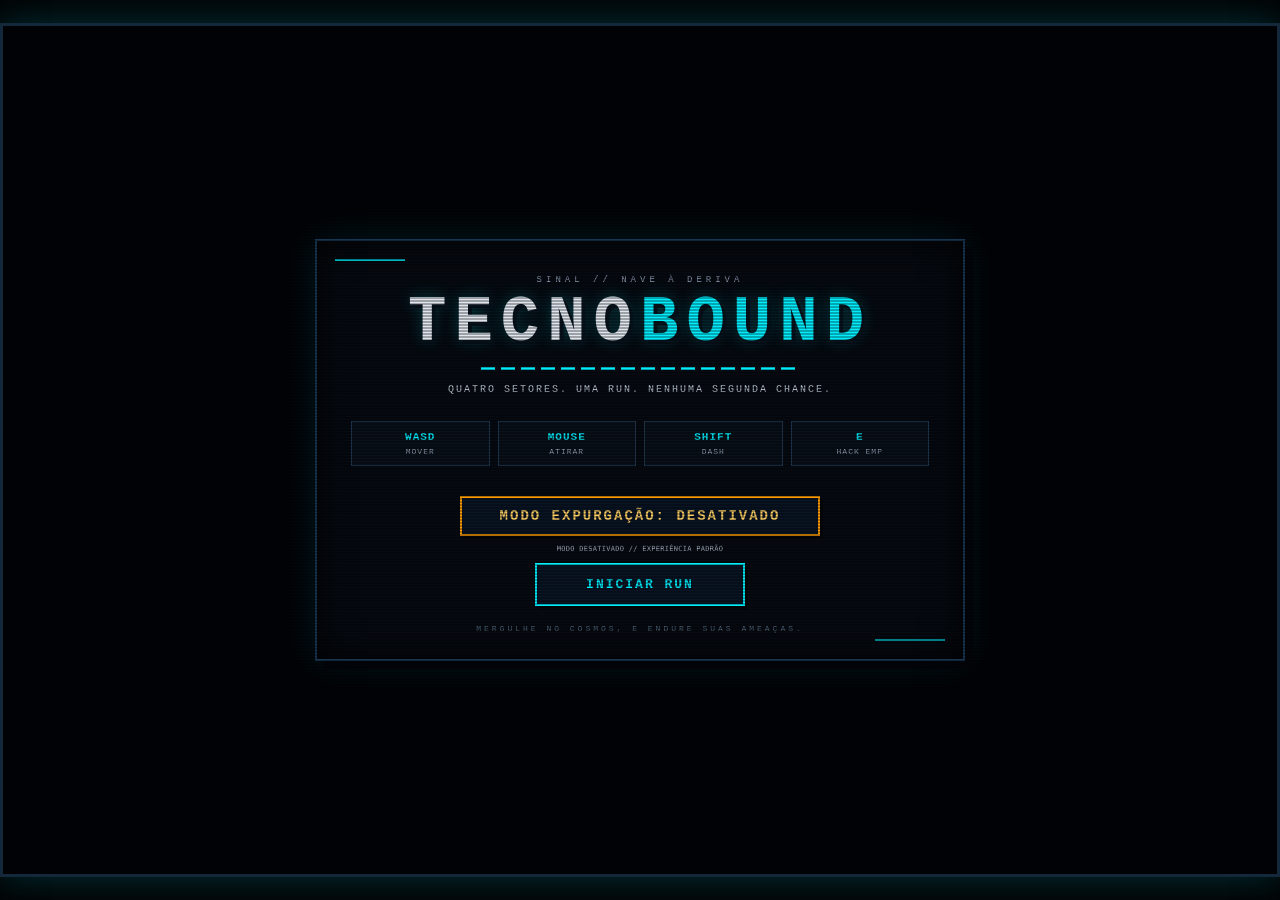
<file: index.html>
<!DOCTYPE html>
<html lang="pt-BR">
<head>
  <meta charset="UTF-8">
  <meta name="viewport" content="width=device-width, initial-scale=1.0, maximum-scale=1.0, user-scalable=no, viewport-fit=cover">
  <title>TecnoBound - Roguelike de Ação Sci-Fi</title>
  <meta name="description" content="TecnoBound: Roguelike de ação espacial top-down em pixel art com combate entre facções, hackeamento de autômatos, mutações alienígenas e progressão por setores.">
  <link rel="stylesheet" href="css/style.css">
</head>
<body>

  <div id="gameWrapper">
    <!-- CRT Scanline & Grain overlay -->
    <div id="crtOverlay"></div>
    <div id="vacuumVignette" aria-hidden="true"></div>
    <div id="sectorTransitionOverlay" aria-hidden="true"><div class="sector-transition-title" id="sectorTransitionTitle">SETOR 01</div><div class="sector-transition-subtitle" id="sectorTransitionSubtitle"></div></div>

    <!-- Game Canvas -->
    <canvas id="gameCanvas"></canvas>

    <!-- Retro Pixel HUD Overlay -->
    <div id="hudOverlay" class="hidden">
      <!-- Top Bar -->
      <div class="hud-top">
        <div class="hud-left">
          <!-- HP & Shield Badges (Zero Emojis, Pure SVG/CSS Status Pips) -->
          <div class="pixel-badge">
            <span style="font-size: 10px; color: #ff0055; margin-right: 4px;">VIT</span>
            <span id="hpDisplay"></span>
            <span style="font-size: 10px; color: #00f0ff; margin-left: 8px; margin-right: 4px;">ESC</span>
            <span id="shieldDisplay"></span>
          </div>

          <!-- Oxygen Gauge -->
          <div class="pixel-badge o2-badge" id="o2Widget">
            <span style="color: #38bdf8;">O2</span>
            <div class="pixel-bar-bg">
              <div id="o2BarFill" class="pixel-bar-fill fill-o2" style="width: 100%;"></div>
            </div>
            <span id="o2Value" style="color: #38bdf8;">100%</span>
          </div>

          <!-- EMP Hacking Gauge -->
          <div class="pixel-badge" id="hackWidget">
            <span style="color: var(--border-purple);">EMP [E]</span>
            <div class="pixel-bar-bg">
              <div id="hackBarFill" class="pixel-bar-fill fill-hack" style="width: 100%;"></div>
            </div>
            <span id="hackStatus" style="font-size: 9px; color: var(--border-purple);">PRONTO</span>
          </div>
        </div>

        <div class="hud-center">
          <div class="game-logo-badge">TECNOBOUND</div>
          <div id="sectorBanner">SETOR 01: BIOMASSA ALIENÍGENA</div>
        </div>

        <div class="hud-right">
          <div class="hud-buttons">
            <button class="hud-btn" id="btnOpenLoadout">LOADOUT</button>
            <button class="hud-btn" id="btnToggleAudio">BGM: ON</button>
            <button class="hud-btn" id="btnToggleSfx">SFX: ON</button>
            <button class="hud-btn" id="btnPauseGame">PAUSE</button>
          </div>

          <!-- Minimap -->
          <div id="minimapContainer">
            <canvas id="minimapCanvas" width="130" height="130"></canvas>
          </div>
        </div>
      </div>

      <!-- Bottom Bar -->
      <div class="hud-bottom">
        <div class="weapon-card">
          <span style="color: var(--border-amber);">SUCATA: <strong id="scrapValue">20</strong></span>
        </div>
        <div class="weapon-card">
          <span>ARMA ATIVA: <strong id="activeWeaponName" style="color: var(--border-cyan);">Blaster de Plasma Padrão</strong></span>
        </div>
      </div>
    </div>

    <!-- Mobile Virtual Touch Controls -->
    <div id="mobileControls">
      <div id="joystickZone" class="touch-interactive">
        <div id="joystickKnob"></div>
      </div>
      <div id="touchActionZone" class="touch-interactive">
        <div class="touch-btn-column">
          <button class="touch-btn util-btn" id="btnTouchInteract">LOADOUT</button>
          <button class="touch-btn util-btn" id="btnTouchPause">PAUSE</button>
        </div>
        <button class="touch-btn dash-btn" id="btnTouchDash">DASH<br><span style="font-size:9px;">[ESQ]</span></button>
        <button class="touch-btn hack-btn" id="btnTouchHack">HACK<br><span style="font-size:9px;">[EMP]</span></button>
        <button class="touch-btn fire-btn" id="btnTouchFire">FOGO<br><span style="font-size:9px;">[AUTO]</span></button>
      </div>
    </div>

    <!-- Start / Title Screen Modal -->
    <div id="startScreen" class="game-modal start-screen">
      <div class="start-shell">
        <div class="start-kicker">SINAL // NAVE À DERIVA</div>
        <h1>TECNO<span>BOUND</span></h1>
        <div class="start-line"></div>
        <div class="start-subtitle">QUATRO SETORES. UMA RUN. NENHUMA SEGUNDA CHANCE.</div>
        <div class="start-brief">
          <div><strong>WASD</strong><span>MOVER</span></div>
          <div><strong>MOUSE</strong><span>ATIRAR</span></div>
          <div><strong>SHIFT</strong><span>DASH</span></div>
          <div><strong>E</strong><span>HACK EMP</span></div>
        </div>
        <button class="retro-btn mode-toggle" id="btnExpurgationMenu" type="button">MODO EXPURGAÇÃO: DESATIVADO</button>
        <div class="mode-hint" id="expurgationHint">MODO DESATIVADO // EXPERIÊNCIA PADRÃO</div>
        <button class="retro-btn start-button" id="btnStartGame">INICIAR RUN</button>
        <div class="start-footer">MERGULHE NO COSMOS, E ENDURE SUAS AMEAÇAS.</div>
      </div>
    </div>

    <!-- Loadout / Inventory Modal -->
    <div id="loadoutModal" class="game-modal hidden">
      <div class="modal-content">
        <h1>TECNOBOUND // LOADOUT MODULAR</h1>
        <div class="modal-subtitle">Equipe módulos cibernéticos e inspecione mutações ativas</div>

        <div class="slots-container" id="equippedSlots"></div>

        <h3 style="font-size: 11px; color: var(--border-cyan); margin: 12px 0 6px 0; text-align: left;">HABILIDADES / LOADOUTS DISPONÍVEIS</h3>
        <div id="inventoryModules" style="max-height: 110px; overflow-y: auto;"></div>

        <h3 style="font-size: 11px; color: var(--border-green); margin: 12px 0 6px 0; text-align: left;">MUTAÇÕES ALIENÍGENAS ATIVAS</h3>
        <div id="activeMutationsList" style="max-height: 110px; overflow-y: auto;"></div>

        <div class="mobile-fullscreen-setting" id="mobileFullscreenSetting">
          <div>
            <strong>TELA CHEIA</strong>
            <span>Oculta o navegador durante a run</span>
          </div>
          <button class="hud-btn fullscreen-toggle" id="btnToggleFullscreen" type="button">FULL: OFF</button>
        </div>

        <div style="margin-top: 16px;">
          <button class="retro-btn" id="btnCloseLoadout">RETORNAR AO COMBATE</button>
        </div>
      </div>
    </div>

    <!-- Alien Mutagen Modal -->
    <div id="mutagenModal" class="game-modal hidden">
      <div class="modal-content">
        <h1 style="color: var(--border-green);">TECNOBOUND // CÂMARA MUTAGÊNICA</h1>
        <div class="modal-subtitle">Uma simbiose alienígena viva oferece aprimoramento biológico.</div>

        <div class="mutation-badge-card" style="padding: 16px; margin: 16px 0;">
          <h2 id="mutagenTitle" style="color: #fff; font-size: 16px; margin-bottom: 8px;"></h2>
          <div class="boon"><strong>Vantagem:</strong> <span id="mutagenBoon"></span></div>
          <div class="drawback" style="margin-top: 6px;"><strong>Sequela:</strong> <span id="mutagenDrawback"></span></div>
        </div>

        <div style="display: flex; justify-content: center; gap: 12px;">
          <button class="retro-btn retro-btn-success" id="btnAcceptMutation">ACEITAR SIMBIOSE</button>
          <button class="retro-btn retro-btn-danger" id="btnRejectMutation">PURGAR E IGNORAR</button>
        </div>
      </div>
    </div>

    <!-- Pause Modal -->
    <div id="pauseModal" class="game-modal hidden">
      <div class="modal-content">
        <h1>TECNOBOUND // PAUSA</h1>
        <div class="modal-subtitle">Sistemas e diagnósticos congelados</div>
        <div style="display: flex; justify-content: center; gap: 12px; margin-top: 20px;">
          <button class="retro-btn" id="btnResume">CONTINUAR</button>
          <button class="retro-btn retro-btn-danger" id="btnRestartFromPause">REINICIAR RUN</button>
        </div>
      </div>
    </div>

    <!-- Game Over Screen -->
    <div id="gameOverModal" class="game-modal hidden">
      <div class="modal-content">
        <h1 style="color: var(--border-danger);">TECNOBOUND // SINAIS VITAIS PERDIDOS</h1>
        <div class="modal-subtitle">Seu exoesqueleto sucumbiu aos perigos da estação à deriva.</div>
        <div id="gameOverStats" class="lore-panel"></div>
        <button class="retro-btn mode-toggle" id="btnExpurgationOver" type="button">MODO EXPURGAÇÃO: DESATIVADO</button>
        <div class="mode-hint">A alteração vale para a próxima run.</div>
        <button class="retro-btn retro-btn-danger" id="btnRestart">REINICIAR EXPEDIÇÃO</button>
      </div>
    </div>

    <!-- Victory Screen -->
    <div id="victoryModal" class="game-modal hidden">
      <div class="modal-content">
        <h1 style="color: var(--border-cyan);">TECNOBOUND // MISSÃO CONCLUÍDA</h1>
        <div class="victory-badge">
          NÚCLEO PURGADO // ARCHON DESTRUÍDO<br>
          A ESTAÇÃO CAIU EM SILÊNCIO
        </div>
        <div class="modal-subtitle">Você neutralizou a ameaça alienígena e libertou o complexo da infestação.</div>
        <div id="victoryStats" class="lore-panel"></div>
        <button class="retro-btn mode-toggle" id="btnExpurgationWin" type="button">MODO EXPURGAÇÃO: DESATIVADO</button>
        <div class="mode-hint">A alteração vale para a próxima run.</div>
        <button class="retro-btn" id="btnRestartWin">NOVA RUN</button>
      </div>
    </div>
  </div>

  <!-- Modular Scripts Loaded in Strict Dependency Order -->
  <script src="js/constants.js"></script>
  <script src="js/audio.js"></script>
  <script src="js/entities.js"></script>
  <script src="js/dungeon.js"></script>
  <script src="js/game.js"></script>
</body>
</html>
</file>
<file: css/style.css>
/* ========================================================
   TecnoBound - RETRO SCI-FI PIXEL ART STYLESHEET
   ======================================================== */
:root {
  --bg-dark: #040508;
  --bg-panel: rgba(8, 14, 24, 0.94);
  --border-cyan: #00f0ff;
  --border-green: #39ff14;
  --border-amber: #f59e0b;
  --border-danger: #ff2a5f;
  --border-purple: #bf55ec;
  --border-crimson: #ff0055;
  --text-main: #e2e8f0;
  --text-muted: #94a3b8;
  --font-pixel: 'Courier New', 'Consolas', monospace;
}

* {
  box-sizing: border-box;
  margin: 0;
  padding: 0;
  user-select: none;
  -webkit-user-select: none;
}

#gameCanvas,
#mobileControls,
.touch-interactive,
.touch-btn {
  touch-action: none;
}


html, body {
  background-color: #020305;
  color: var(--text-main);
  font-family: var(--font-pixel);
  width: 100vw;
  height: 100vh;
  overflow: hidden;
  display: flex;
  justify-content: center;
  align-items: center;
}

/* Screen container preserving 3:2 (960x640) retro resolution */
#gameWrapper {
  position: relative;
  width: 100vw;
  height: 100vh;
  max-width: calc(100vh * (960 / 640));
  max-height: calc(100vw * (640 / 960));
  aspect-ratio: 960 / 640;
  background: #000;
  border: 3px solid #14283c;
  box-shadow: 0 0 35px rgba(0, 240, 255, 0.2), inset 0 0 60px rgba(0, 0, 0, 0.95);
  overflow: hidden;
  display: flex;
  justify-content: center;
  align-items: center;
}

/* CRT Scanline & Grain overlay */
#crtOverlay {
  position: absolute;
  top: 0;
  left: 0;
  width: 100%;
  height: 100%;
  pointer-events: none;
  background: linear-gradient(rgba(18, 16, 16, 0) 50%, rgba(0, 0, 0, 0.35) 50%),
              linear-gradient(90deg, rgba(255, 0, 0, 0.02), rgba(0, 255, 0, 0.01), rgba(0, 0, 255, 0.02));
  background-size: 100% 3px, 4px 100%;
  z-index: 40;
  opacity: 0.85;
}

#gameCanvas {
  width: 100%;
  height: 100%;
  display: block;
  image-rendering: pixelated;
  image-rendering: crisp-edges;
  cursor: crosshair;
}


/* Quality-of-life overlays */
#vacuumVignette {
  position: absolute; inset: 0; pointer-events: none; z-index: 18;
  opacity: 0; transition: opacity .35s ease;
  box-shadow: inset 0 0 95px 30px rgba(8, 2, 18, .88);
}
#vacuumVignette.active { opacity: 1; }
#vacuumVignette.light { box-shadow: inset 0 0 75px 20px rgba(25, 8, 45, .58); }
#sectorTransitionOverlay {
  position:absolute; inset:0; z-index:60; pointer-events:none; opacity:0;
  display:flex; flex-direction:column; align-items:center; justify-content:center;
  background:rgba(0,0,0,.94); transition:opacity .28s ease;
}
#sectorTransitionOverlay.active { opacity:1; }
.sector-transition-title { font-size:24px; letter-spacing:4px; font-weight:900; color:var(--border-cyan); text-align:center; text-shadow:0 0 14px currentColor; }
.sector-transition-subtitle { margin-top:8px; font-size:10px; letter-spacing:2px; color:#cbd5e1; text-align:center; max-width:80%; }
#sectorBanner { transition: opacity .45s ease, transform .45s ease; }
#sectorBanner.sector-enter { opacity:1; transform:translateY(0); }
#sectorBanner.sector-hide { opacity:0; transform:translateY(-8px); }

/* --- RETRO PIXEL HUD OVERLAY --- */
#hudOverlay {
  position: absolute;
  top: 0;
  left: 0;
  width: 100%;
  height: 100%;
  pointer-events: none;
  display: flex;
  flex-direction: column;
  justify-content: space-between;
  padding: 12px;
  z-index: 20;
}

.hud-top {
  display: flex;
  justify-content: space-between;
  align-items: flex-start;
  gap: 8px;
}

.hud-left {
  display: flex;
  flex-direction: column;
  gap: 6px;
}

.pixel-badge {
  background: var(--bg-panel);
  border: 2px solid #1e3a5f;
  box-shadow: 2px 2px 0px #091322;
  padding: 4px 8px;
  font-size: 12px;
  font-weight: bold;
  letter-spacing: 1px;
  display: flex;
  align-items: center;
  gap: 6px;
  pointer-events: auto;
}

.o2-badge.vacuum-alert {
  border-color: var(--border-danger);
  animation: pixelAlert 0.9s infinite alternate;
}

@keyframes pixelAlert {
  0% { box-shadow: 0 0 0 rgba(255, 42, 95, 0); }
  100% { box-shadow: 0 0 14px rgba(255, 42, 95, 0.85); }
}

.pixel-bar-bg {
  width: 86px;
  height: 10px;
  background: #09111c;
  border: 1px solid #2a4365;
  position: relative;
  overflow: hidden;
}

.pixel-bar-fill {
  height: 100%;
  width: 100%;
  transition: width 0.15s steps(12);
}

.fill-o2 {
  background: repeating-linear-gradient(90deg, #00f0ff 0px, #00f0ff 4px, #0284c7 4px, #0284c7 6px);
}

.fill-hack {
  background: repeating-linear-gradient(90deg, #bf55ec 0px, #bf55ec 4px, #7c3aed 4px, #7c3aed 6px);
}

.hud-center {
  text-align: center;
}

.game-logo-badge {
  font-size: 11px;
  color: var(--border-cyan);
  letter-spacing: 3px;
  font-weight: bold;
  margin-bottom: 2px;
  text-shadow: 0 0 8px rgba(0, 240, 255, 0.6);
}

#sectorBanner {
  font-size: 13px;
  font-weight: bold;
  letter-spacing: 2px;
  background: var(--bg-panel);
  border: 2px solid var(--border-cyan);
  box-shadow: 2px 2px 0px #091322, 0 0 10px rgba(0, 240, 255, 0.3);
  padding: 4px 14px;
  text-transform: uppercase;
}

.hud-right {
  display: flex;
  align-items: flex-start;
  gap: 8px;
  pointer-events: auto;
}

.hud-buttons {
  display: flex;
  flex-direction: column;
  gap: 4px;
}

.hud-btn {
  background: #0b1523;
  color: #94a3b8;
  border: 1px solid #243c5a;
  padding: 4px 8px;
  font-family: var(--font-pixel);
  font-size: 10px;
  cursor: pointer;
  box-shadow: 2px 2px 0px #060b13;
  display: flex;
  align-items: center;
  gap: 5px;
  transition: all 0.1s;
}

.hud-btn:hover {
  color: var(--border-cyan);
  border-color: var(--border-cyan);
  background: #112238;
}

.hud-btn:active {
  transform: translate(1px, 1px);
  box-shadow: none;
}

#minimapContainer {
  background: #040810;
  border: 2px solid #1a324b;
  box-shadow: 2px 2px 0px #091322;
  padding: 2px;
  display: flex;
  justify-content: center;
  align-items: center;
}

#minimapCanvas {
  display: block;
  image-rendering: pixelated;
}

/* Status Icons & Pips */
.svg-icon {
  display: inline-block;
  vertical-align: middle;
  width: 14px;
  height: 14px;
  fill: currentColor;
}

.svg-icon-lg {
  width: 20px;
  height: 20px;
}

.status-pips-container {
  display: inline-flex;
  align-items: center;
  gap: 3px;
}

.pip {
  display: inline-block;
  width: 10px;
  height: 10px;
  border: 1px solid #1e3a5f;
  background: #091322;
}

.pip.pip-hp {
  border-color: #ff0055;
  background: #ff0055;
  box-shadow: 0 0 4px rgba(255, 0, 85, 0.7);
}

.pip.pip-hp.empty {
  border-color: #551122;
  background: #1f0810;
  box-shadow: none;
}

.pip.pip-shield {
  border-color: #00f0ff;
  background: #00f0ff;
  box-shadow: 0 0 4px rgba(0, 240, 255, 0.7);
}

.pip.pip-shield.empty {
  border-color: #103344;
  background: #05141c;
  box-shadow: none;
}

.hud-bottom {
  display: flex;
  justify-content: space-between;
  align-items: flex-end;
  pointer-events: auto;
}

.weapon-card {
  background: var(--bg-panel);
  border: 2px solid #1e3a5f;
  box-shadow: 2px 2px 0px #091322;
  padding: 4px 10px;
  font-size: 11px;
  font-weight: bold;
  letter-spacing: 1px;
  display: flex;
  align-items: center;
  gap: 8px;
}

/* --- MOBILE VIRTUAL TOUCH CONTROLS --- */
#mobileControls {
  position: absolute;
  top: 0;
  left: 0;
  width: 100%;
  height: 100%;
  pointer-events: none;
  z-index: 25;
  display: none;
}

.touch-interactive {
  pointer-events: auto;
  position: absolute;
}

#joystickZone {
  left: 20px;
  bottom: 20px;
  width: 120px;
  height: 120px;
  border-radius: 50%;
  background: rgba(14, 26, 43, 0.45);
  border: 2px dashed rgba(0, 240, 255, 0.4);
  display: flex;
  justify-content: center;
  align-items: center;
  touch-action: none;
}

#joystickKnob {
  width: 44px;
  height: 44px;
  border-radius: 50%;
  background: rgba(0, 240, 255, 0.8);
  border: 2px solid #ffffff;
  box-shadow: 0 0 12px rgba(0, 240, 255, 0.7);
  pointer-events: none;
  transition: transform 0.05s ease-out;
}

#touchActionZone {
  right: 18px;
  bottom: 18px;
  display: flex;
  gap: 8px;
  align-items: flex-end;
  touch-action: none;
}

.touch-btn-column {
  display: flex;
  flex-direction: column;
  gap: 8px;
}

.touch-btn {
  width: 58px;
  height: 58px;
  border-radius: 50%;
  background: rgba(13, 23, 38, 0.85);
  border: 2px solid #23466f;
  color: #fff;
  font-family: var(--font-pixel);
  font-size: 10px;
  font-weight: bold;
  display: flex;
  flex-direction: column;
  justify-content: center;
  align-items: center;
  cursor: pointer;
  box-shadow: 0 0 10px rgba(0, 0, 0, 0.6);
  user-select: none;
  touch-action: none;
}

.touch-btn:active {
  transform: scale(0.92);
}

.touch-btn.dash-btn {
  border-color: #39ff14;
  color: #39ff14;
}

.touch-btn.hack-btn {
  border-color: #bf55ec;
  color: #bf55ec;
}

.touch-btn.fire-btn {
  border-color: #00f0ff;
  color: #00f0ff;
  width: 66px;
  height: 66px;
}

.touch-btn.util-btn {
  border-color: #f59e0b;
  color: #f59e0b;
  width: 46px;
  height: 46px;
  font-size: 9px;
}

/* --- RETRO PIXEL MODALS --- */
.game-modal {
  position: absolute;
  top: 0;
  left: 0;
  width: 100%;
  height: 100%;
  background: rgba(3, 5, 8, 0.92);
  display: flex;
  justify-content: center;
  align-items: center;
  z-index: 35;
  backdrop-filter: blur(4px);
}

.modal-content {
  background: #070e17;
  border: 3px solid var(--border-cyan);
  box-shadow: 4px 4px 0px #020407, 0 0 25px rgba(0, 240, 255, 0.25);
  padding: 24px;
  max-width: 680px;
  width: 90%;
  max-height: 88%;
  overflow-y: auto;
  text-align: center;
}

.modal-content h1 {
  font-size: 22px;
  color: #fff;
  letter-spacing: 3px;
  margin-bottom: 6px;
  text-shadow: 2px 2px 0px #000;
}

.modal-subtitle {
  font-size: 11px;
  color: var(--text-muted);
  letter-spacing: 1px;
  margin-bottom: 16px;
  text-transform: uppercase;
}

.lore-panel {
  background: #040810;
  border: 1px solid #1a324b;
  padding: 12px;
  text-align: left;
  font-size: 11px;
  line-height: 1.5;
  color: #cbd5e1;
  margin-bottom: 16px;
}

.lore-panel ul {
  margin-left: 18px;
  margin-top: 8px;
}

.lore-panel li {
  margin-bottom: 4px;
}

.controls-panel {
  display: grid;
  grid-template-columns: 1fr 1fr;
  gap: 6px;
  background: #050b14;
  border: 1px solid #162a40;
  padding: 10px;
  text-align: left;
  font-size: 10px;
  color: var(--text-muted);
  margin-bottom: 16px;
}

.retro-btn {
  background: #091524;
  color: var(--border-cyan);
  border: 2px solid var(--border-cyan);
  box-shadow: 3px 3px 0px #03060a;
  padding: 10px 24px;
  font-family: var(--font-pixel);
  font-size: 14px;
  font-weight: bold;
  letter-spacing: 2px;
  cursor: pointer;
  transition: transform 0.05s;
}

.retro-btn:hover {
  background: var(--border-cyan);
  color: #000;
}

.retro-btn:active {
  transform: translate(2px, 2px);
  box-shadow: 1px 1px 0px #03060a;
}

.retro-btn-danger {
  border-color: var(--border-danger);
  color: var(--border-danger);
}

.retro-btn-danger:hover {
  background: var(--border-danger);
  color: #fff;
}

.retro-btn-success {
  border-color: var(--border-green);
  color: var(--border-green);
}

.retro-btn-success:hover {
  background: var(--border-green);
  color: #000;
}

/* Slots and cards in loadout */
.slots-container {
  display: grid;
  grid-template-columns: repeat(4, 1fr);
  gap: 8px;
  margin-bottom: 16px;
}

.slot-box {
  background: #040810;
  border: 2px solid #1a324b;
  padding: 8px;
  text-align: center;
  font-size: 10px;
}

.slot-box.equipped {
  border-color: var(--border-cyan);
}

.slot-name {
  font-weight: bold;
  color: var(--border-cyan);
  margin-bottom: 4px;
}

.module-badge-card {
  background: #050d18;
  border: 1px solid #193452;
  padding: 6px 10px;
  margin-bottom: 6px;
  text-align: left;
  font-size: 11px;
  display: flex;
  justify-content: space-between;
  align-items: center;
}

.mutation-badge-card {
  background: #06120b;
  border: 1px solid #143820;
  padding: 6px 10px;
  margin-bottom: 6px;
  text-align: left;
  font-size: 11px;
}

.mutation-badge-card .boon {
  color: var(--border-green);
  margin-top: 2px;
}

.mutation-badge-card .drawback {
  color: var(--border-danger);
  margin-top: 2px;
}

.victory-badge {
  font-size: 16px;
  color: #ffea00;
  letter-spacing: 2px;
  margin: 12px 0;
  text-shadow: 0 0 10px rgba(255, 234, 0, 0.6);
}

.hidden {
  display: none !important;
}

/* Custom Scrollbar */
::-webkit-scrollbar {
  width: 6px;
}
::-webkit-scrollbar-track {
  background: #050b14;
}
::-webkit-scrollbar-thumb {
  background: #1a3654;
  border: 1px solid var(--border-cyan);
}

/* ========================================================
   MOBILE HUD / TOUCH COMPACT LAYOUT
   Keep gameplay visible: controls and HUD use less screen area.
   ======================================================== */
@media (max-width: 700px) {
  #gameWrapper {
    width: 100vw;
    height: 100svh;
    max-width: none;
    max-height: none;
    aspect-ratio: auto;
    border-width: 2px;
  }

  #hudOverlay {
    padding: 5px;
  }

  .hud-top {
    gap: 4px;
    align-items: flex-start;
  }

  .hud-left {
    gap: 3px;
    max-width: 34%;
  }

  .pixel-badge {
    padding: 2px 4px;
    border-width: 1px;
    box-shadow: 1px 1px 0 #091322;
    font-size: 8px;
    letter-spacing: 0;
    gap: 3px;
    white-space: nowrap;
  }

  .hud-left .pixel-badge:nth-child(2) .pixel-bar-bg,
  .hud-left .pixel-badge:nth-child(3) .pixel-bar-bg {
    width: 38px;
    height: 6px;
  }

  .status-pips-container { gap: 1px; }
  .pip { width: 6px; height: 6px; }

  .hud-center {
    flex: 1;
    min-width: 0;
    padding-top: 1px;
  }

  .game-logo-badge {
    display: none;
  }

  #sectorBanner {
    display: inline-block;
    max-width: 100%;
    overflow: hidden;
    text-overflow: ellipsis;
    white-space: nowrap;
    font-size: 7px;
    letter-spacing: 0.5px;
    padding: 3px 5px;
    border-width: 1px;
  }

  .hud-right {
    gap: 3px;
  }

  .hud-buttons {
    gap: 2px;
  }

  .hud-btn {
    width: 44px;
    height: 22px;
    padding: 2px;
    justify-content: center;
    border-width: 1px;
    font-size: 0;
    letter-spacing: 0;
  }

  #btnOpenLoadout::after { content: 'LOADOUT'; font-size: 6px; }
  #btnToggleAudio::after { content: 'BGM'; font-size: 7px; }
  #btnToggleSfx::after { content: 'SFX'; font-size: 7px; }
  #btnPauseGame::after { content: 'PAUSE'; font-size: 6px; }

  #minimapContainer {
    padding: 1px;
    border-width: 1px;
  }

  #minimapCanvas {
    width: 64px;
    height: 64px;
  }

  .hud-bottom {
    gap: 4px;
    align-items: flex-end;
  }

  .weapon-card {
    min-width: 0;
    max-width: 48%;
    padding: 3px 5px;
    border-width: 1px;
    box-shadow: 1px 1px 0 #091322;
    font-size: 7px;
    letter-spacing: 0;
    overflow: hidden;
    white-space: nowrap;
    text-overflow: ellipsis;
  }

  #activeWeaponName { display: inline-block; max-width: 85px; overflow: hidden; text-overflow: ellipsis; vertical-align: bottom; }

  #mobileControls { z-index: 25; }

  #joystickZone {
    left: 10px;
    bottom: 10px;
    width: 82px;
    height: 82px;
    border-width: 1px;
  }

  #joystickKnob {
    width: 30px;
    height: 30px;
    border-width: 1px;
    box-shadow: 0 0 7px rgba(0, 240, 255, 0.55);
  }

  #touchActionZone {
    right: 8px;
    bottom: 8px;
    gap: 4px;
  }

  .touch-btn-column { gap: 4px; }

  .touch-btn {
    width: 42px;
    height: 42px;
    border-width: 1px;
    font-size: 7px;
  }

  .touch-btn.fire-btn {
    width: 48px;
    height: 48px;
  }

  .touch-btn.util-btn {
    width: 34px;
    height: 34px;
    font-size: 7px;
  }

  .touch-btn span { font-size: 6px !important; }

  .modal-content {
    width: calc(100% - 18px);
    max-width: none;
    max-height: calc(100% - 18px);
    padding: 12px;
    border-width: 2px;
  }

  .modal-content h1 {
    font-size: 14px;
    letter-spacing: 1.5px;
  }

  .modal-subtitle { font-size: 8px; margin-bottom: 9px; }
  .lore-panel { padding: 8px; font-size: 8px; line-height: 1.35; margin-bottom: 9px; }
  .controls-panel { padding: 7px; font-size: 8px; gap: 4px; margin-bottom: 9px; }
  .retro-btn { padding: 7px 12px; font-size: 10px; letter-spacing: 1px; }

  .slots-container { gap: 4px; margin-bottom: 9px; }
  .slot-box { padding: 5px; font-size: 8px; }
}

@media (max-width: 420px) {
  #hudOverlay { padding: 4px; }
  .hud-left { max-width: 31%; }
  .hud-left .pixel-badge:nth-child(3) { display: none; }
  #minimapCanvas { width: 54px; height: 54px; }
  .hud-btn { width: 42px; height: 20px; }
  #btnOpenLoadout::after { content: 'LOADOUT'; font-size: 5px; }
  #btnToggleAudio::after { content: 'BGM'; font-size: 6px; }
  #btnToggleSfx::after { content: 'SFX'; font-size: 6px; }
  #btnPauseGame::after { content: 'PAUSE'; font-size: 5px; }
  .weapon-card { font-size: 6px; }
  #activeWeaponName { max-width: 62px; }
  #joystickZone { width: 72px; height: 72px; }
  #joystickKnob { width: 26px; height: 26px; }
  .touch-btn { width: 38px; height: 38px; }
  .touch-btn.fire-btn { width: 44px; height: 44px; }
  .touch-btn.util-btn { width: 30px; height: 30px; }
}

@media (max-height: 520px) and (orientation: landscape) {
  #hudOverlay { padding: 3px; }
  .pixel-badge { padding: 1px 3px; }
  .hud-bottom { display: none; }
  #joystickZone { width: 68px; height: 68px; bottom: 6px; left: 6px; }
  #joystickKnob { width: 24px; height: 24px; }
  #touchActionZone { bottom: 5px; right: 5px; }
  .touch-btn { width: 36px; height: 36px; }
  .touch-btn.fire-btn { width: 42px; height: 42px; }
  .touch-btn.util-btn { width: 29px; height: 29px; }
  #minimapCanvas { width: 50px; height: 50px; }
}

/* --- DIRECT, STYLIZED TITLE SCREEN --- */
.start-screen {
  background: rgba(2, 4, 8, 0.92);
}
.start-shell {
  width: min(650px, 88vw);
  padding: 34px 34px 26px;
  border: 2px solid #183653;
  background:
    linear-gradient(135deg, rgba(0,240,255,.055) 0 2px, transparent 2px 100%),
    #060b12;
  box-shadow: 8px 8px 0 #02050a, 0 0 35px rgba(0,240,255,.12), inset 0 0 35px rgba(0,0,0,.8);
  text-align: center;
  position: relative;
  overflow: hidden;
}
.start-shell::before,
.start-shell::after {
  content: '';
  position: absolute;
  width: 70px;
  height: 2px;
  background: var(--border-cyan);
  opacity: .75;
}
.start-shell::before { top: 18px; left: 18px; }
.start-shell::after { bottom: 18px; right: 18px; }
.start-kicker {
  font-size: 9px;
  letter-spacing: 4px;
  color: var(--text-muted);
  margin-bottom: 8px;
}
.start-shell h1 {
  font-size: clamp(36px, 7vw, 64px);
  line-height: .95;
  letter-spacing: 8px;
  color: #e2e8f0;
  text-shadow: 4px 4px 0 #07131d, 0 0 16px rgba(0,240,255,.28);
}
.start-shell h1 span { color: var(--border-cyan); }
.start-line {
  width: 55%;
  height: 3px;
  margin: 14px auto;
  background: repeating-linear-gradient(90deg, var(--border-cyan) 0 14px, transparent 14px 20px);
}
.start-subtitle {
  font-size: 10px;
  letter-spacing: 2px;
  color: #cbd5e1;
}
.start-brief {
  display: grid;
  grid-template-columns: repeat(4, 1fr);
  gap: 8px;
  margin: 26px 0 22px;
}
.start-brief div {
  border: 1px solid #203b55;
  background: #09111a;
  padding: 9px 5px;
}
.start-brief strong {
  display: block;
  color: var(--border-cyan);
  font-size: 11px;
  letter-spacing: 1px;
}
.start-brief span {
  display: block;
  color: var(--text-muted);
  font-size: 8px;
  margin-top: 4px;
  letter-spacing: 1px;
}
.start-button {
  min-width: 210px;
  font-size: 13px;
  letter-spacing: 2px;
  padding: 12px 24px;
}
.start-footer {
  margin-top: 18px;
  font-size: 8px;
  letter-spacing: 3px;
  color: #52677b;
}
@media (max-width: 600px) {
  .start-shell {
    width: calc(100vw - 20px);
    max-height: calc(100svh - 20px);
    overflow-y: auto;
    padding: 24px 14px 18px;
  }
  .start-kicker { font-size: 7px; letter-spacing: 2px; }
  .start-shell h1 { font-size: clamp(30px, 11vw, 48px); letter-spacing: 5px; }
  .start-subtitle { font-size: 8px; line-height: 1.45; }
  .start-brief { grid-template-columns: repeat(2, 1fr); margin: 18px 0 16px; gap: 5px; }
  .start-brief div { padding: 7px 4px; }
  .start-button { min-width: 0; width: min(210px, 78vw); }
  .start-footer { letter-spacing: 1px; line-height: 1.5; }
}

@media (max-width: 360px) {
  .start-shell { padding: 20px 10px 14px; }
  .start-shell h1 { letter-spacing: 3px; }
  .start-brief { margin: 14px 0 12px; }
  .start-brief strong { font-size: 9px; }
  .start-brief span { font-size: 7px; }
  .start-button { font-size: 11px; padding: 10px 16px; }
  .start-footer { font-size: 7px; }
}

.mobile-fullscreen-setting {
  display: none;
}

@media (max-width: 700px) {
  .mobile-fullscreen-setting {
    margin-top: 14px;
    padding: 9px 10px;
    border: 1px solid #243c5a;
    background: #08111d;
    display: flex;
    align-items: center;
    justify-content: space-between;
    gap: 10px;
    text-align: left;
  }

  .mobile-fullscreen-setting > div {
    min-width: 0;
  }

  .mobile-fullscreen-setting strong {
    display: block;
    color: var(--border-cyan);
    font-size: 9px;
    letter-spacing: 1px;
  }

  .mobile-fullscreen-setting span {
    display: block;
    margin-top: 3px;
    color: #71839a;
    font-size: 7px;
    line-height: 1.35;
  }

  .fullscreen-toggle {
    flex: 0 0 auto;
    width: 72px;
    min-height: 25px;
    justify-content: center;
    font-size: 7px;
  }

  :fullscreen #gameWrapper {
    width: 100vw;
    height: 100dvh;
    min-width: 100vw;
    min-height: 100dvh;
    max-width: none;
    max-height: none;
    border: 0;
  }

  :fullscreen #gameCanvas {
    width: 100vw;
    height: 100dvh;
  }

  :fullscreen body {
    width: 100vw;
    height: 100dvh;
    overflow: hidden;
    margin: 0;
  }
}

@media (max-width: 360px) {
  .mobile-fullscreen-setting {
    padding: 8px;
  }
  .fullscreen-toggle {
    width: 66px;
    font-size: 6px;
  }
}

/* Main-menu challenge toggle and next-run controls */
.mode-toggle {
  border-color: #ff9d00;
  color: #ffd166;
  margin: 8px auto;
  width: min(100%, 360px);
}
.mode-hint {
  max-width: 420px;
  margin: 0 auto 8px;
  color: #b6c2d2;
  font: 7px/1.6 monospace;
  text-align: center;
  letter-spacing: .04em;
}
</file>
